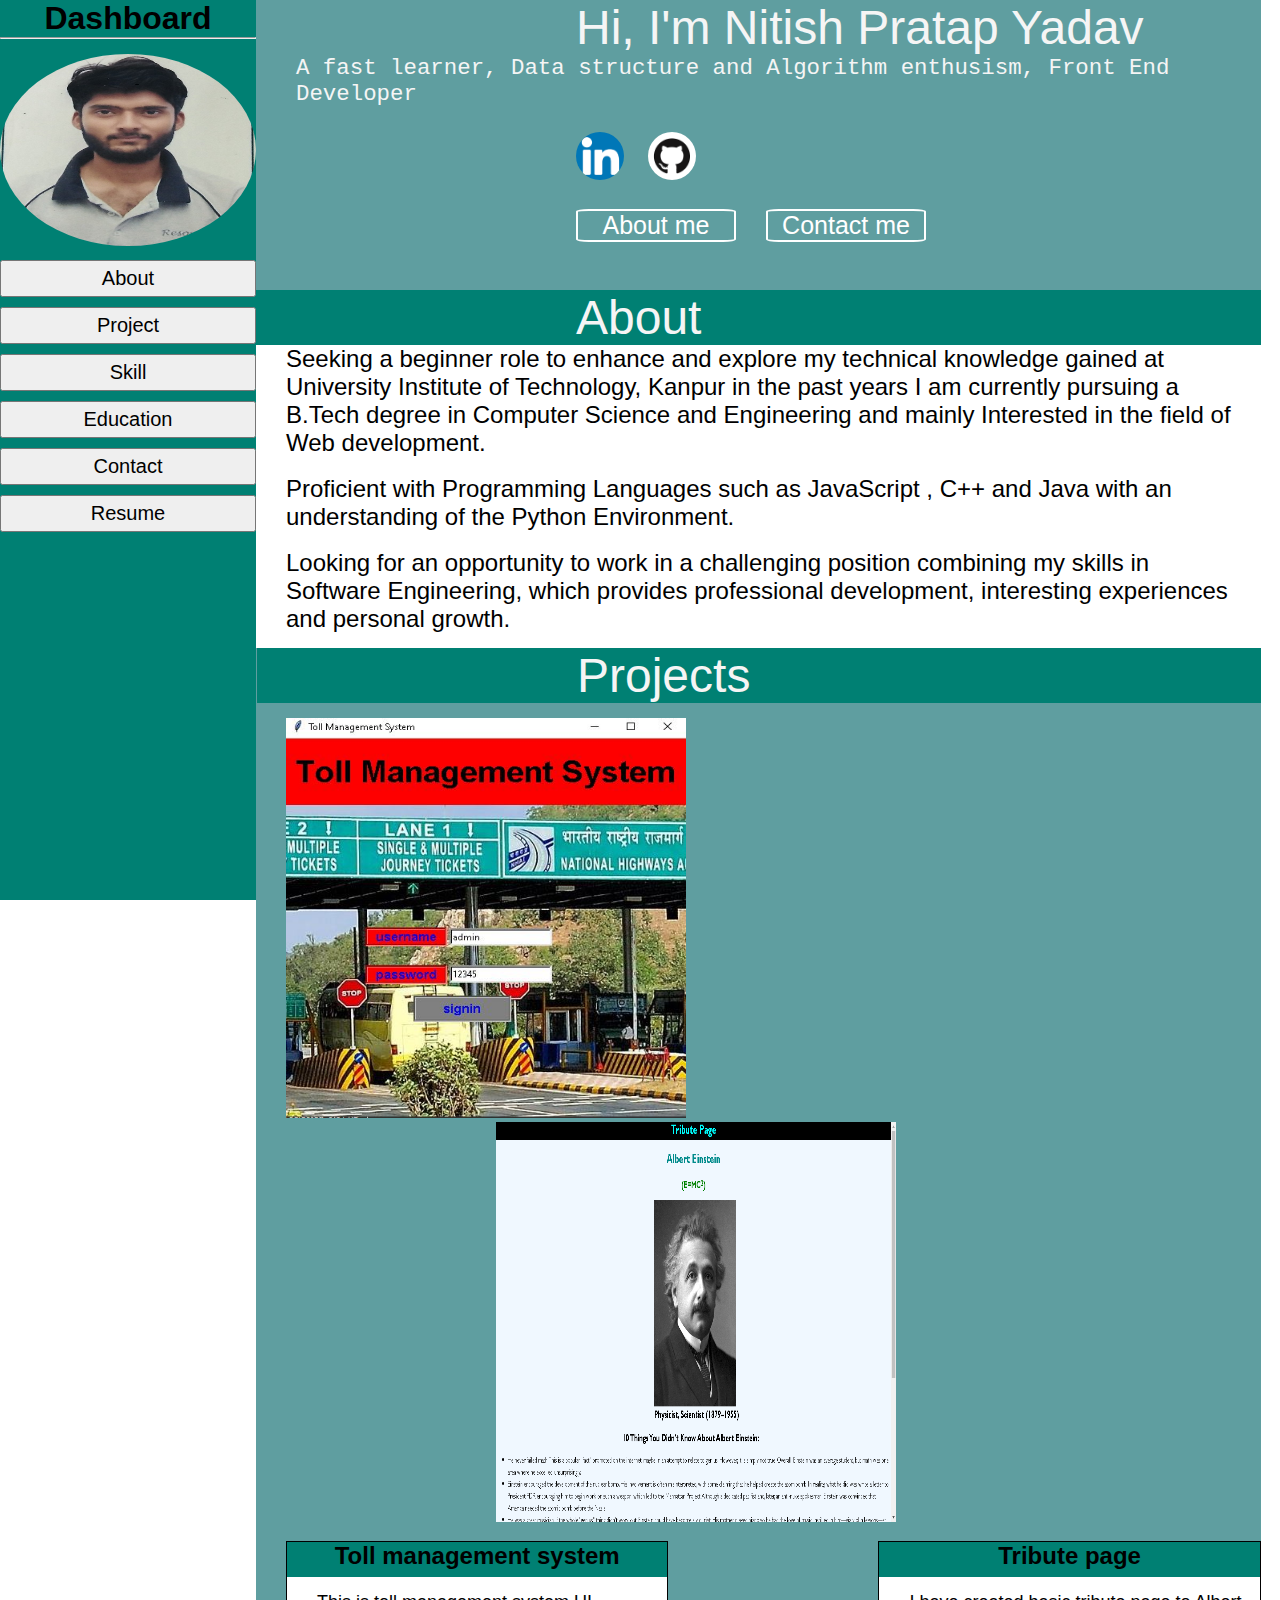
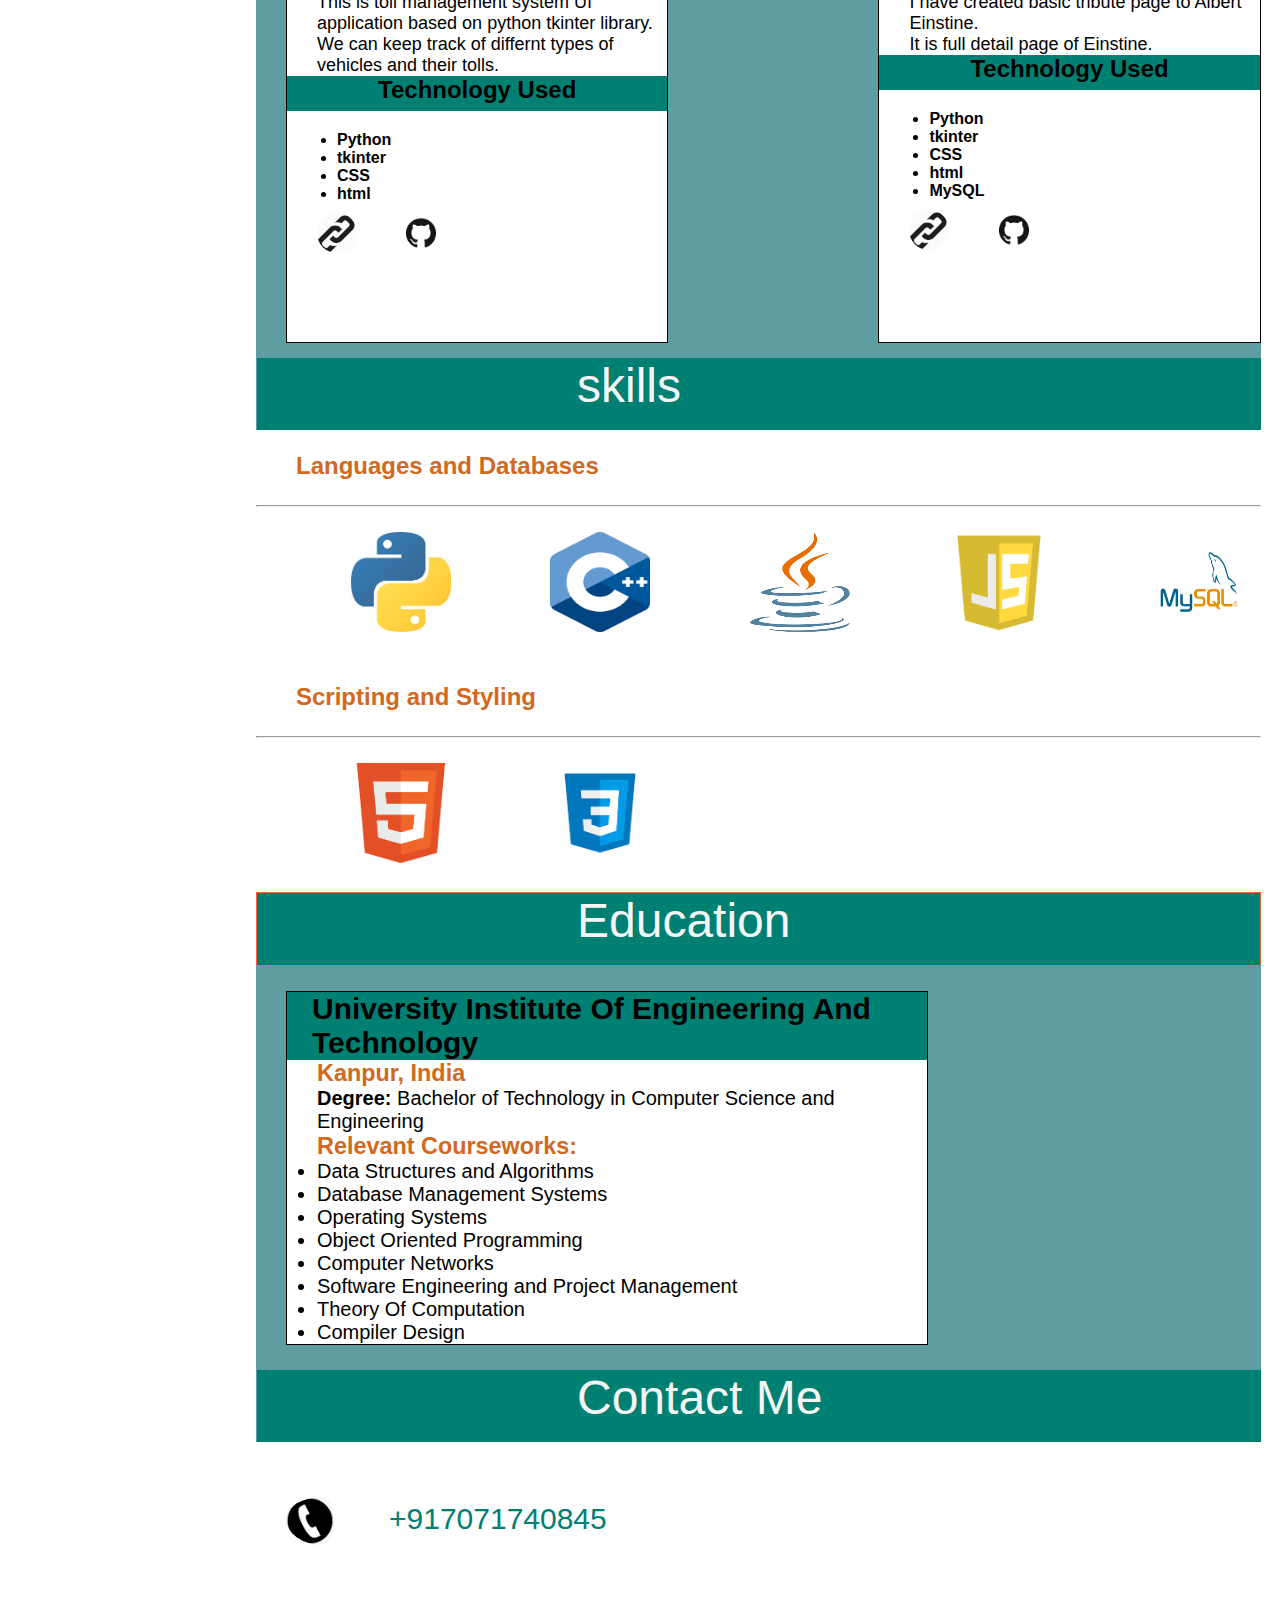
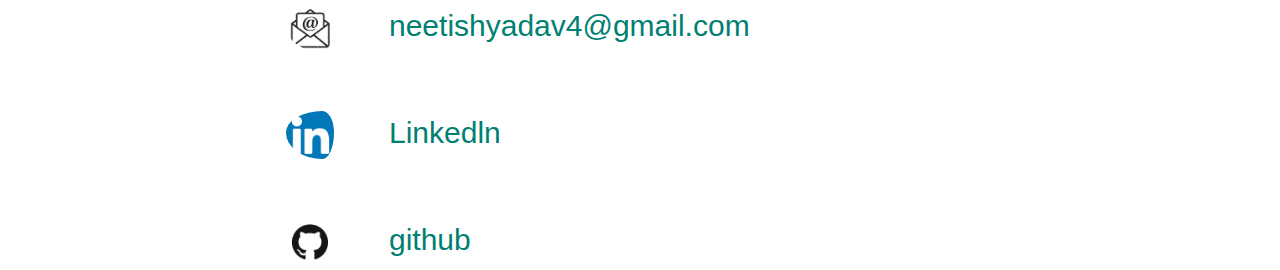
<file: portfolio/index.html>
<!DOCTYPE html>
<html lang="en">
  <head>
    <meta charset="UTF-8" />
    <meta http-equiv="X-UA-Compatible" content="IE=edge" />
    <meta name="viewport" content="width=device-width, initial-scale=1.0" />
    <link rel="stylesheet" href="style.css" />
    <title>Portfolio</title>
  </head>
  <body>
    <div class="wrap">
      <div class="sidebar">
        <h1>Dashboard</h1>
        <hr>
        

        <img src="images\PHOTO1.jpg" alt="satyaki" class="satyaki" />
        <a href="#para"><button>About</button></a>
        <a href="#project"><button>Project</button></a>
        <a href="#skill"><button>Skill</button></a>
        <a href="#edu"><button>Education</button></a>
        <a href="#nitish"><button>Contact</button></a>
        <a href="https://drive.google.com/file/d/1RQUydAmgWwqa3IeK0OlKHzLGJt3hds2d/view?usp=sharing" target="_blank"><button>Resume</button></a>
      </div>
      <div class="main">
        <h1>Hi, I'm Nitish Pratap Yadav</h1>

        <p class="about">
          A fast learner, Data structure and Algorithm enthusism, Front End
          Developer
        </p>

        <div class="linkimg" id="linkimg">
          <!-- <img src="images\linkdin.png" alt=""> -->
          <a href="https://www.linkedin.com/in/nitish-pratap-166034195/" target="_blank"><img src="images\linkdin.png" alt="" class="link" /></a>
          <a href="https://github.com/nitishpratap" target="_blank"><img src="images\github.png" alt="" class="link" id="link1"
          /></a>
        </div>
        <div class="button">
          <ul>
            <a href="#detail" id="about"><li>About me</li></a>
            <a href="#nitish" id="contact"><li>Contact me</li></a>
          </ul>
        </div>
        <div class="detail" id="#detail">
          <h1>About</h1>
          <div class="para" id="para">
            <p>
              Seeking a beginner role to enhance and explore my technical
              knowledge gained at University Institute of Technology, Kanpur in
              the past years I am currently pursuing a B.Tech degree in Computer
              Science and Engineering and mainly Interested in the field of Web
              development.
            </p>
            <br />
            <p>
              Proficient with Programming Languages such as JavaScript , C++ and
              Java with an understanding of the Python Environment.
            </p>
            <br />
            <p>
              Looking for an opportunity to work in a challenging position
              combining my skills in Software Engineering, which provides
              professional development, interesting experiences and personal
              growth.
            </p>
          </div>
        </div>
        <div class="project" id="project">
          <h1>Projects</h1>
        </div>
        <div class="projectlist" id="projectlist">
          <a href="https://github.com/nitishpratap/Toll-Plaza-Management-System" target="_blank"
            ><img src="images\too.JPG" alt="toll management" id="toll"
          /></a>
          <a href="https://nitishpratap.github.io/tribute-to-Albert-Einstein/" target="_blank"
            ><img src="images\Screenshot (92).png" alt="tribute" id="tribute"
          /></a>
        </div>
        <div class="projectdetail">
          <div class="tolldetail">
            <h2 id="tollheading">Toll management system</h2>
            <p>
              <!-- <h3>toll management system</h1> -->
              This is toll management system UI application based on python
              tkinter library.
              <br />
              We can keep track of differnt types of vehicles and their tolls.
            </p>
            <h2>Technology Used</h2>
            <ul>
              <li>
                <b>Python</b>
              </li>
              <li>
                <b>tkinter</b>
              </li>
              <li>
                <b>CSS</b>
              </li>
              <li>
                <b>html</b>
              </li>
            </ul>
            <a href="" title="view online"
              ><img src="images\redirect.jpg" alt="github link"
            /></a>
            
            <a href="https://github.com/nitishpratap/Toll-Plaza-Management-System"
              target="_blank"><img src="images\github.png" alt="github link"
            /></a>
          </div>

          <div class="tributedetail">
            <h2 id="tollheading">Tribute page</h2>

            <p>
              <!-- <h3>toll management system</h1> -->
              I have created basic tribute page to Albert Einstine.
              <br />
              It is full detail page of Einstine.
            </p>
            <h2>Technology Used</h2>
            <ul>
              <li>
                <b>Python</b>
              </li>
              <li>
                <b>tkinter</b>
              </li>
              <li>
                <b>CSS</b>
              </li>
              <li>
                <b>html</b>
              </li>
              <li>
                <b>MySQL</b>
              </li>
            </ul>
            <a
              href="https://nitishpratap.github.io/tribute-to-Albert-Einstein/"
              title="view online"
              target="_blank"
              ><img src="images\redirect.jpg" alt="github link"
            /></a>
            <a
              href="https://github.com/nitishpratap/tribute-to-Albert-Einstein"
              title="view source"
              target="_blank"
              ><img src="images\github.png" alt="github link"
            /></a>
          </div>
        </div>
        <div class="skill" id="skill">
          <div id="skillheading">
            <h1>skills</h1>
          </div>
          <div class="skilllist">
            <h2>Languages and Databases</h2>
            <hr />
            <img src="images\python.jpg" alt="" />
            <img src="images\c++.png" alt="" />
            <img src="images\java.png" alt="" />
            <img src="images\javascript.png" alt="" />
            <img src="images\MySQL-Logo.wine.png" alt="" />
          </div>

          <div class="skilllist">
            <h2>Scripting and Styling</h2>
            <hr />
            <img src="images\html.png" alt="" />
            <img src="images\css.png" alt="" />
          </div>
        </div>
        <div class="edu" id="edu">
          <h1>Education</h1>
          <div class="edudetail">
            <h2>University Institute Of Engineering And Technology</h2>
            <div id="edu">
              <h3>Kanpur, India</h3>
              <p>
                <b>Degree:</b> Bachelor of Technology in Computer Science and
                Engineering
              </p>
              <h3>Relevant Courseworks:</h3>
              <ul>
                <li>Data Structures and Algorithms</li>
                <li>Database Management Systems</li>
                <li>Operating Systems</li>
                <li>Object Oriented Programming</li>
                <li>Computer Networks</li>
                <li>Software Engineering and Project Management</li>
                <li>Theory Of Computation</li>
                <li>Compiler Design</li>
              </ul>
            </div>
          </div>
        </div>
        <div class="contact" >
            <h1 id="nitish">Contact Me</h1>
            <div class="contactdetail">
                
                 <div class="test">
                  <a href="tel:+917071740845"><img src="images\call.png" alt=""></a>
                 <a id="details" href="tel:+917071740845">+917071740845</a>
                
                 </div>
                 <div class="test">
                  <a href="mailto:neetishyadav4@gmail.com"><img src="images\email.jpg" alt=""></a>
                 <a id="details" href="mailto:neetishyadav4@gmail.com">neetishyadav4@gmail.com</a>
                
                 </div>
                 <div class="test">
                  <a href="https://www.linkedin.com/in/nitish-pratap-166034195/" target="_blank"><img src="images\linkdin.png" alt=""></a>
                 <a id="details" href="https://www.linkedin.com/in/nitish-pratap-166034195/" target="_blank">Linkedln</a>
                
                 </div>
                 <div class="test">
                  <a href="https://github.com/nitishpratap" target="_blank"><img src="images\github.png" alt=""></a>
                 <a id="details" href="https://github.com/nitishpratap" target="_blank">github</a>
                
                 </div>
                 
                
            </div>
        </div>
      </div>
    </div>
  </body>
</html>
</file>
<file: portfolio/style.css>
*{
    margin: 0;
    padding: 0;
}
body{
    font-size: 100%;
    font-family: 'Gill Sans', 'Gill Sans MT', Calibri, 'Trebuchet MS', sans-serif;
    
}

.wrap .main{
    width: 78.5vw;
    margin-left: 20vw;
    color: whitesmoke;
    overflow: auto;
    
   
}
.sidebar {
    color:white;
}
.wrap .sidebar{
    position: fixed;
    left: 0;
    top: 0;
    width: 20vw;
    height: 100vh;
    background-color:#008073;

}
.wrap .sidebar h1{
    color:black;
    text-align: center;
}
.wrap .sidebar button{
    
    /* background-color: green; */
    font-size: 10px;
    display: block;
    width: 100%;
    padding: 5px;
    margin-top: 10px;
    font-size: 20px;
    text-decoration: none;
    cursor:grab;
}
.wrap .sidebar a{
    text-decoration: none;
}
.wrap .sidebar button:hover{
    background-color: chocolate;
}

.wrap .sidebar img{
    width: 100%;
    height: 15vw;
    margin-top: 15px;

}

.wrap .main{
    background-color: cadetblue;
   
}
.wrap .main .p{
    color: tomato;
}
.wrap .main h1{
    margin-left: 20rem;
    font-weight: 300;
    font-size: 3rem;;

}
.wrap .main .about{
    font-size: 1.4rem;
    font-weight:lighter;
    font-family: 'Courier New', Courier, monospace;
    margin-left: 2.5rem;
   
}

.wrap .main .link{
    width: 3rem;
    height: 3rem;
    border-radius: 90%;
    
}
.wrap .main .linkimg{
    margin-left: 20rem;
    margin-top: 25px;

}
.wrap .main .link{
    /* margin-left: 10rem; */
}
#linkimg:hover{
    color: chocolate;
}
.wrap .main #link1{
    margin-left: 20px;;
    
}
.wrap .main .button ul{
    display: inline-flex;
}
.wrap .main .button li{
    border: 2px solid white;
    list-style: none;
    background-color:cadetblue;
    font-size: 25px;
    margin-top: 25px;
    border-radius: 8%;
    
}
.wrap .main .button #about{
    color: white;
    text-decoration: none;
    margin-left: 20rem;
    text-align: center;
    width: 10rem;;


}
.wrap .main .button #contact{
    color: white;
    width: 10rem;;
    text-decoration: none;
    /* padding-left: 1rem; */
    margin-left: 30px;
    text-align: center;
    
    

}

.wrap .sidebar .satyaki{
    border-radius: 90%;
}
.wrap .main .detail {
    /* border: 1px solid tomato; */
    /* background-color: aqua; */
    background-color: #008073;
    margin-top: 3rem;

}
.wrap .main .detail h1{
    font-weight: lighter;
    font-size: 3rem;
    
    
}
h1:hover{
    color: chocolate;
}
.wrap .main .detail .para{
    background-color: white;
    padding-bottom: 15px;

}
.wrap .main .detail p{
    font-size: x-large;
    /* font-family:'roboto',sans-serif;
     */
     font-family: 'Gill Sans', 'Gill Sans MT', Calibri, 'Trebuchet MS', sans-serif;
     color: black;
     font-weight: 500;
     margin-left: 30px;
     margin-right: 20px;

}
.wrap .main .project h1{
    /* border: 1px solid tomato; */
    background-color: #008073;
    margin-left: 1px;
    /* width: 5rem; */
    /* height: 15rem; */
    padding-left: 20rem;
    font-size: 3rem;


    


}

#tribute{
    width: 400px;
    height: 400px;
    padding-left: 210px;

}
#toll{
    width: 400px;
    height: 400px;
    

}
.wrap .main .projectlist{
    margin-top: 15px;
    margin-left: 30px;
    
}
.wrap .main .projectdetail{
    display: flex;
    margin-left: 30px;
    margin-top: 15px;
   
}
.wrap .main .projectdetail p{
    font-family: 'Gill Sans', 'Gill Sans MT', Calibri, 'Trebuchet MS', sans-serif;
    font-size: large;
   
    color: black;
    
    margin-top: 15px;
    margin-left: 30px;
    
    
}
.wrap .main .projectdetail .tolldetail{
    border: 1px solid black;
    background-color: white;
    width: 400px;
    height: 400px;

    
}
.wrap .main .projectdetail .tolldetail h2{
    color: black;
    text-align: center;
    /* margin-top: 5px; */
}    
.wrap .main .projectdetail .tolldetail ul{
   
    color: black;
    margin-left: 50px;
    padding-top: 5px;
    margin-top: 15px;
    
}
.wrap .main .projectdetail img{
    width: 2.5rem;
    height: 2.5rem;
    border-radius: 90%;
     padding: 10px 10px; 
    margin-left: 20px;
}
.wrap .main .projectdetail .tributedetail{
    border: 1px solid black;
    background-color: white;
    width: 400px;
    height: 400px;
    margin-left: 210px;

    
}
#tollheading:hover{
    color: chocolate;
}
.wrap .main .projectdetail h2:hover{
    color: chocolate;
}
.wrap .main .projectdetail h2{
    color: black;
    text-align: center;
    /* margin-top: 5px; */
    height: 35px;
    background-color: #008073;
    



}    
.wrap .main .projectdetail  ul{
   
    color: black;
    margin-left: 50px;
    padding-top: 5px;
    margin-top: 15px;
    
}
.wrap .main .skill h1{
     /* border: 1px solid tomato; */
     background-color: #008073;
     margin-left: 1px;
     /* width: 5rem; */
     /* height: 15rem; */
     padding-left: 20rem;
     font-size: 3rem;
     height: 4.5rem;
     margin-top: 15px;
}
.wrap .main .skill .skilllist{
   /* border: 1px solid black; */
   background-color: white;

}
.wrap .main .skill .skilllist h2{
    /* text-align: center; */
    margin-left: 2.5rem;;
    color: chocolate;
    font-size: x-large;
    /* margin-top: 25px; */
    /* margin-bottom: 25px; */
    padding-top: 22px;
    padding-bottom: 25px;
    
 
 }
.wrap .main .skill .skilllist img{
    /* border: 1px solid black; */
    width: 100px;
    height: 100px;
    padding-left: 95px;
    padding-top: 25px;
    padding-bottom: 25px;
 }
 .wrap .main .edu h1{
      /* border: 1px solid tomato; */
      /* background-color: #008073;
      margin-left: 1px; */
      /* width: 5rem; */
      /* height: 15rem; */
      /* padding-left: 20rem; */
      /* font-size: 3rem;
      height: 4.5rem; */
      /* margin-top: 15px; */
       /* border: 1px solid tomato; */
    /* background-color: #008073;
    margin-left: 1px;
    /* width: 5rem; */
    /* height: 15rem; */
    /* padding-left: 20rem;
    font-size: 3rem; */ 
    /* border: 1px solid black;
    margin-left: 10px; */
    border: 1px solid tomato;
    background-color: #008073;
    margin-left: -30px;
    /* width: 5rem; */
    /* height: 15rem; */
    padding-left: 20rem;
    font-size: 3rem;
    height: 4.5rem;
    /* margin-top: 15px; */
    


 }
 .wrap .main .edu .edudetail{
    width: 50vw;
    border: 1px solid black;
    background-color: white;
    color: black;
    margin-top: 25px;
    font-size: 20px;
    margin-bottom: 25px;
    

}
.wrap .main .edu .edudetail h2{
    background-color: #008073;
    padding-left: 25px;;
}
.wrap .main .edu .edudetail h3{
    color: chocolate;

}
#edu{
    padding-left: 30px;
} 
.wrap .main .contact h1{
     /* border: 1px solid tomato; */
     background-color: #008073;
     margin-left: 1px;
     /* width: 5rem; */
     /* height: 15rem; */
     padding-left: 20rem;
     font-size: 3rem;
     height: 4.5rem;
     /* margin-top: 15px; */
}

.wrap .main .contact .contactdetail{
    background-color: white;
    display:list-item;

}

.wrap .main .contact .contactdetail img{
    /* background-color: white;
     */
     width: 3rem;
     height: 3rem;
     border-radius: 90%;
     padding-right: 25px;
     padding-top: 5px;

} 
.wrap .main .contact .contactdetail li{
    /* margin-top: 25px; */
    padding-top: 40px;
    margin-left: 25px;
    font-size: x-large;
}
#details{
    color:#008073;
    /* border: 1px solid black; */
    /* margin-top: -150px; */
    font-size: 30px;
    padding-left: 30px;
    padding-top: 10px;
    text-decoration: none;
}
.wrap .main .contact .contactdetail .test{
    /* margin-top: 15px; */
    /* border: 1px solid black; */
    margin-right: 15px;
    display: flex;
    padding-top: 50px;
    padding-left: 30px;
}
#details:hover{
    color: chocolate;
}
</file>
